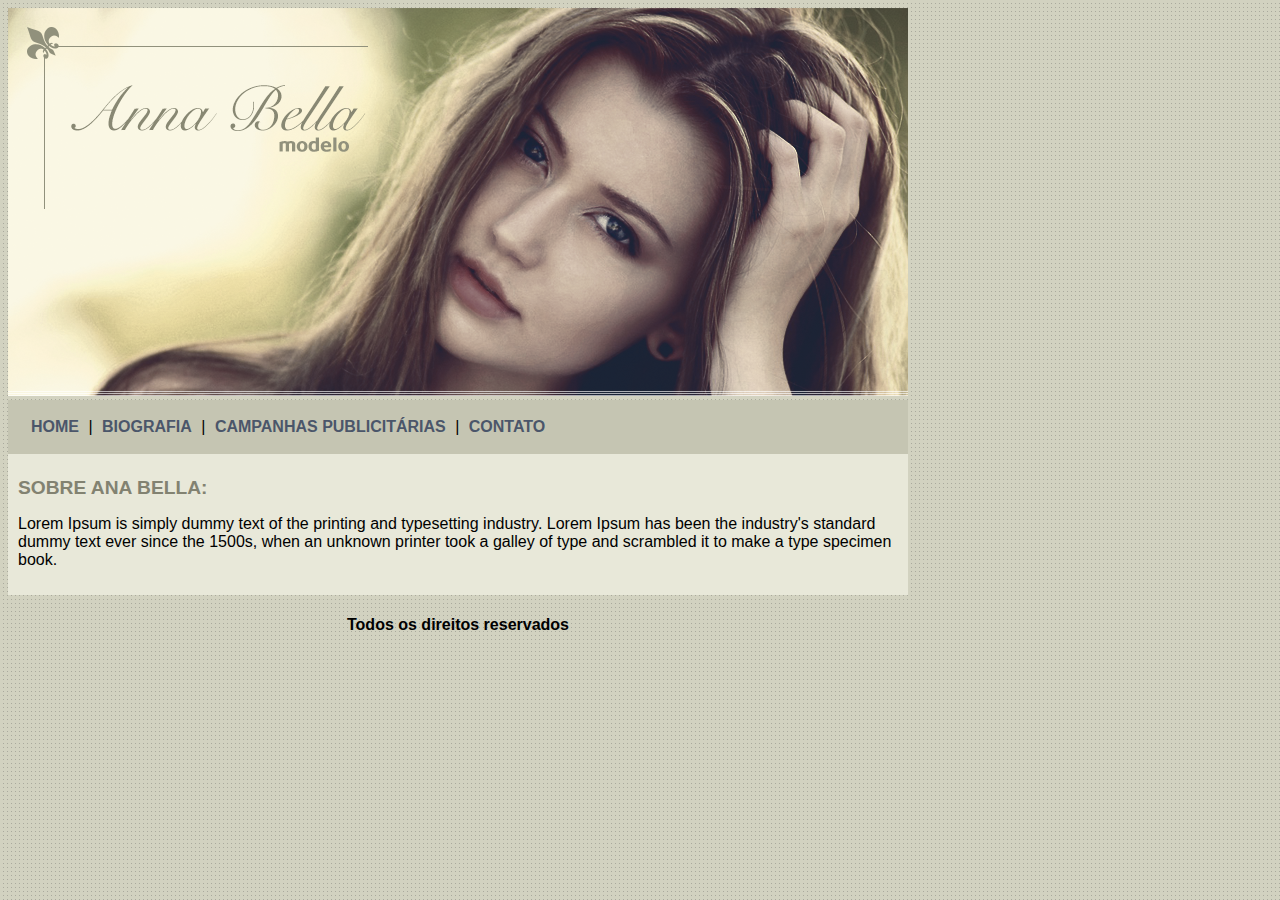
<file: index.html>
<!DOCTYPE html>
<html>
<head>
	<meta charset="utf-8">
	<meta name="viewport" content="width=device-width, initial-scale=1">
	<title>Projeto 2 Ana Bella - Página Inicial</title>
	<link rel="stylesheet" type="text/css" href="css/style.css">
</head>
<body>
	<div id="principal">
		<img src="imagens/capa.png">
		
		<div id="menu">
			<a href="index.html">HOME</a> |
			<a href="biografia.html">BIOGRAFIA</a> |
			<a href="campanhas-publicitarias.html">CAMPANHAS PUBLICITÁRIAS</a> |
			<a href="contato.html">CONTATO</a>
		</div>

		<div id="conteudo">
			<h1>SOBRE ANA BELLA:</h1>
			<p>
				Lorem Ipsum is simply dummy text of the printing and typesetting industry. Lorem Ipsum has been the industry's standard dummy text ever since the 1500s, when an unknown printer took a galley of type and scrambled it to make a type specimen book. 
			</p>
		</div>

		<div id="rodape">
			<h4 class="centralizar">Todos os direitos reservados</h4>
		</div>
	</div>
</body>
</html>
</file>
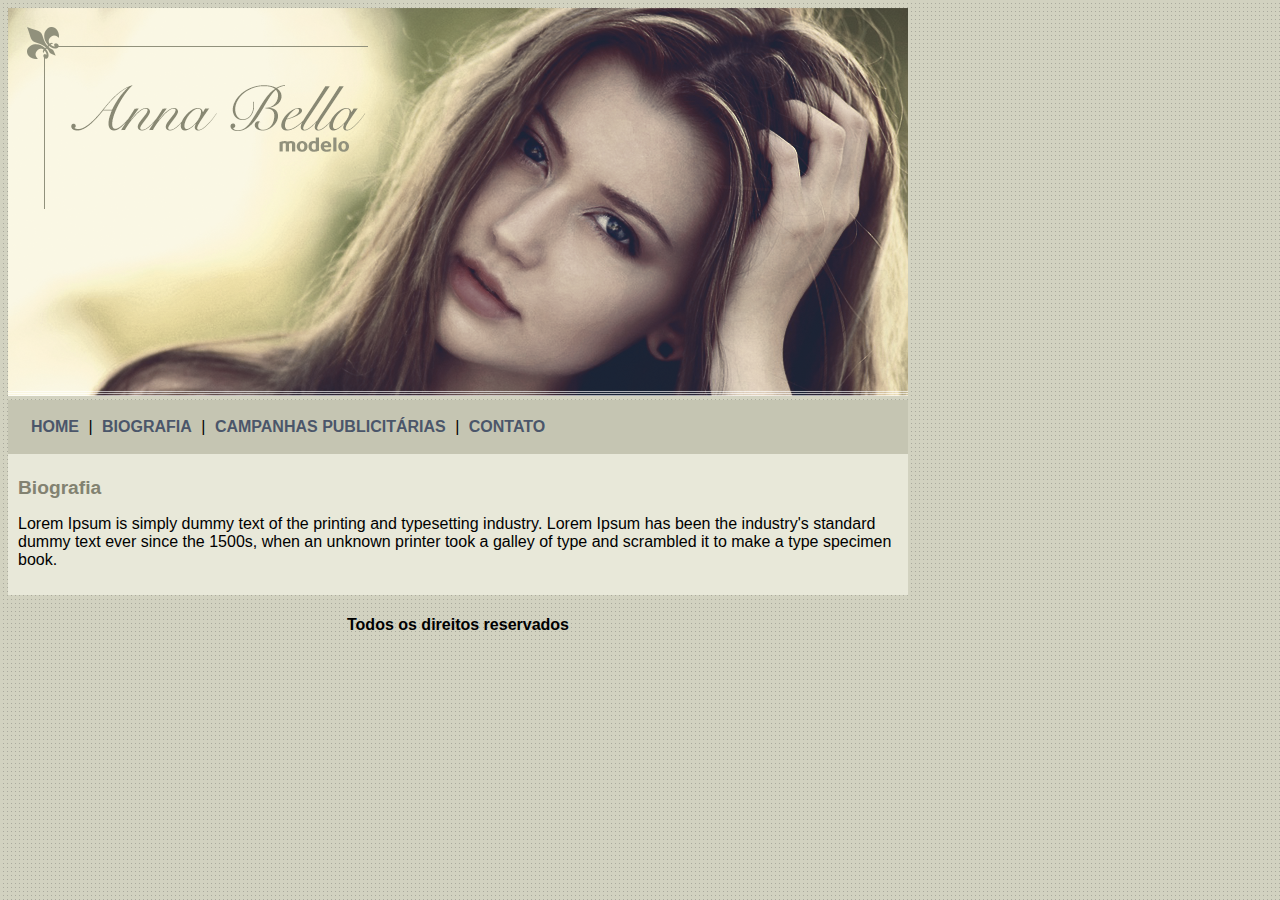
<file: biografia.html>
<!DOCTYPE html>
<html>
<head>
	<meta charset="utf-8">
	<meta name="viewport" content="width=device-width, initial-scale=1">
	<title>Projeto 2 Ana Bella - Biografia</title>
	<link rel="stylesheet" type="text/css" href="css/style.css">
</head>
<body>
	<div id="principal">
		<img src="imagens/capa.png">
		
		<div id="menu">
			<a href="index.html">HOME</a> |
			<a href="biografia.html">BIOGRAFIA</a> |
			<a href="campanhas-publicitarias.html">CAMPANHAS PUBLICITÁRIAS</a> |
			<a href="contato.html">CONTATO</a>
		</div>

		<div id="conteudo">
			<h1>Biografia</h1>
			<p>
				Lorem Ipsum is simply dummy text of the printing and typesetting industry. Lorem Ipsum has been the industry's standard dummy text ever since the 1500s, when an unknown printer took a galley of type and scrambled it to make a type specimen book. 
			</p>
		</div>

		<div id="rodape">
			<h4 class="centralizar">Todos os direitos reservados</h4>
		</div>
	</div>
</body>
</html>
</file>
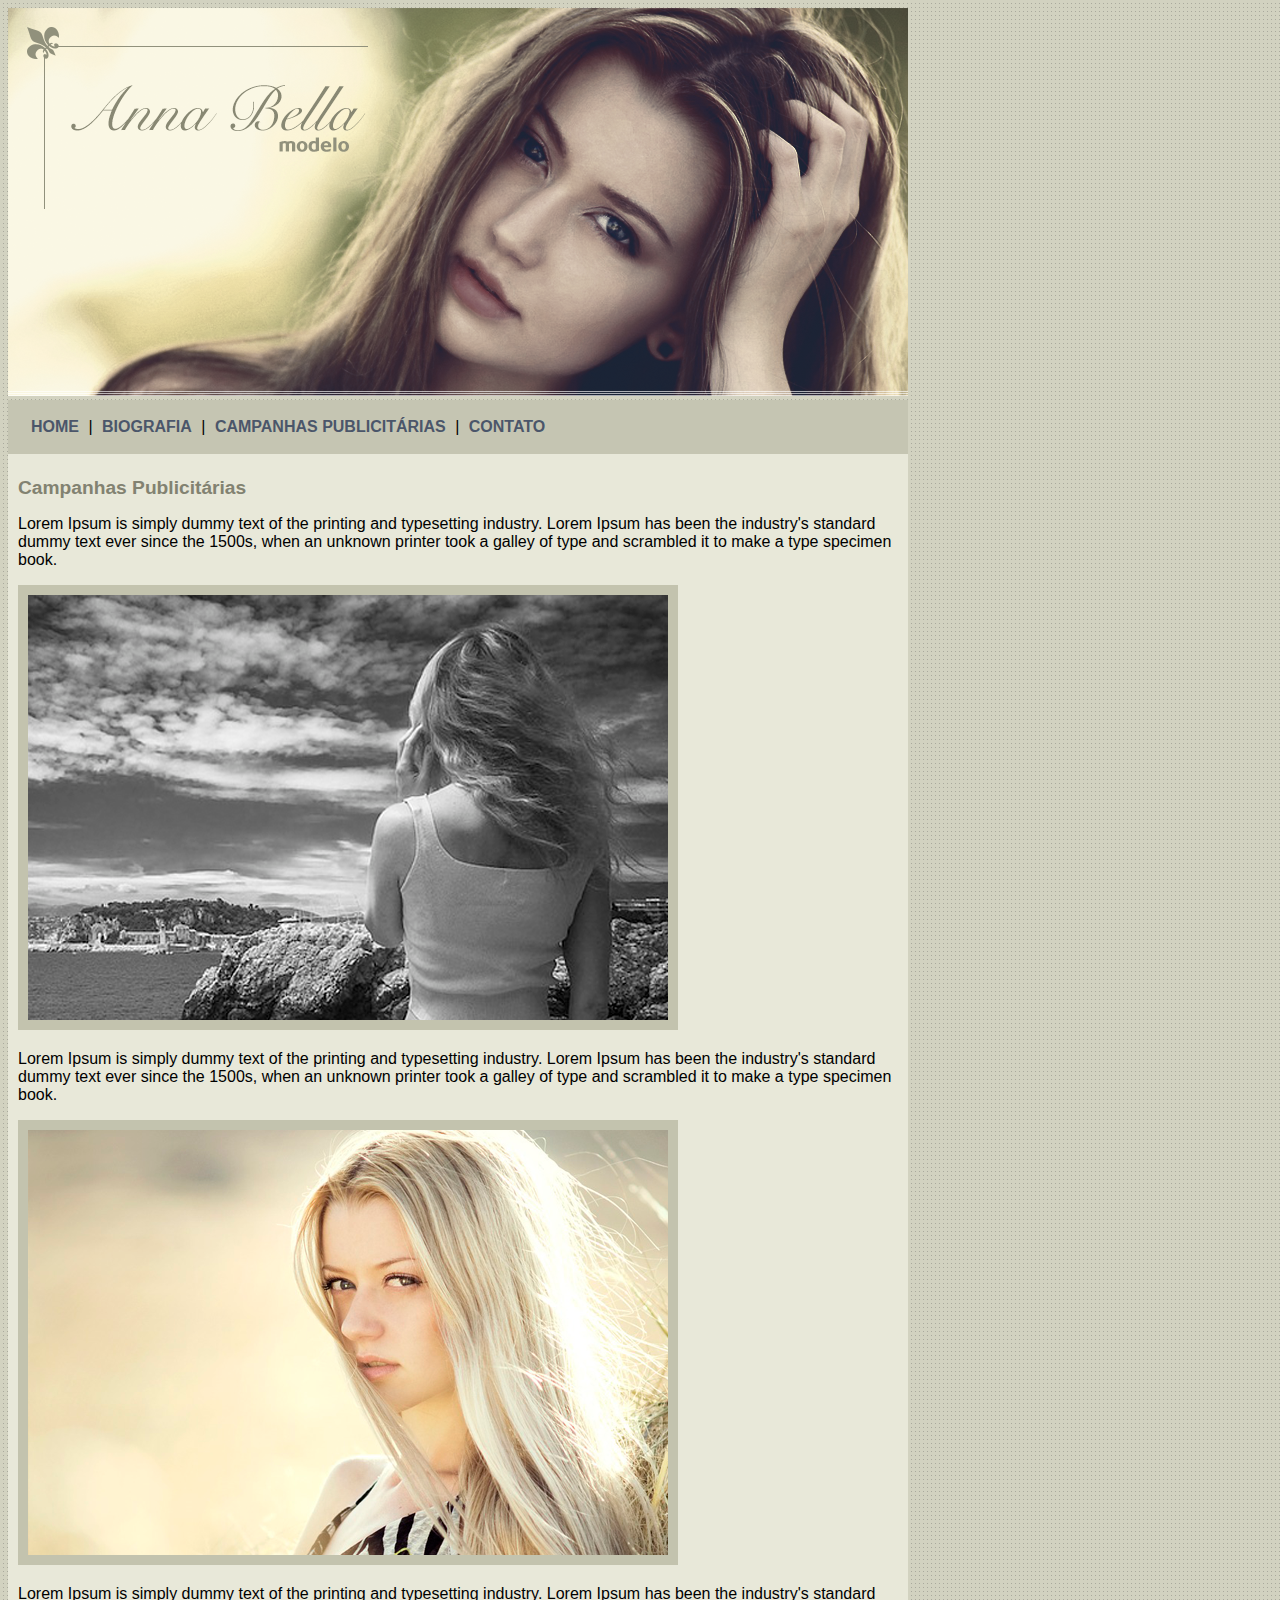
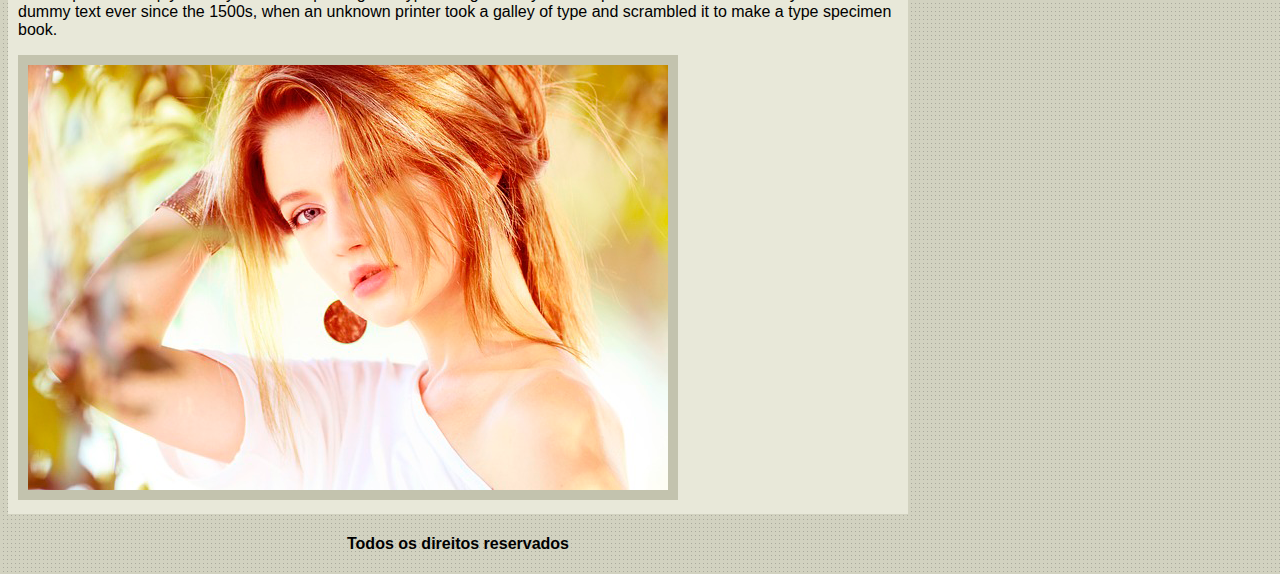
<file: campanhas-publicitarias.html>
<!DOCTYPE html>
<html>
<head>
	<meta charset="utf-8">
	<meta name="viewport" content="width=device-width, initial-scale=1">
	<title>Projeto 2 Ana Bella - Campanhas Publicitárias</title>
	<link rel="stylesheet" type="text/css" href="css/style.css">
</head>
<body>
	<div id="principal">
		<img src="imagens/capa.png">
		
		<div id="menu">
			<a href="index.html">HOME</a> |
			<a href="biografia.html">BIOGRAFIA</a> |
			<a href="campanhas-publicitarias.html">CAMPANHAS PUBLICITÁRIAS</a> |
			<a href="contato.html">CONTATO</a>
		</div>

		<div id="conteudo">
			<h1>Campanhas Publicitárias</h1>
			<p>
				Lorem Ipsum is simply dummy text of the printing and typesetting industry. Lorem Ipsum has been the industry's standard dummy text ever since the 1500s, when an unknown printer took a galley of type and scrambled it to make a type specimen book. 
			</p>
			<img src="imagens/foto1.png" class="img-campanha">
			<p>
				Lorem Ipsum is simply dummy text of the printing and typesetting industry. Lorem Ipsum has been the industry's standard dummy text ever since the 1500s, when an unknown printer took a galley of type and scrambled it to make a type specimen book. 
			</p>
			<img src="imagens/foto2.png" class="img-campanha">
			<p>
				Lorem Ipsum is simply dummy text of the printing and typesetting industry. Lorem Ipsum has been the industry's standard dummy text ever since the 1500s, when an unknown printer took a galley of type and scrambled it to make a type specimen book. 
			</p>
			<img src="imagens/foto3.png" class="img-campanha">
		</div>

		<div id="rodape">
			<h4 class="centralizar">Todos os direitos reservados</h4>
		</div>
	</div>
</body>
</html>
</file>
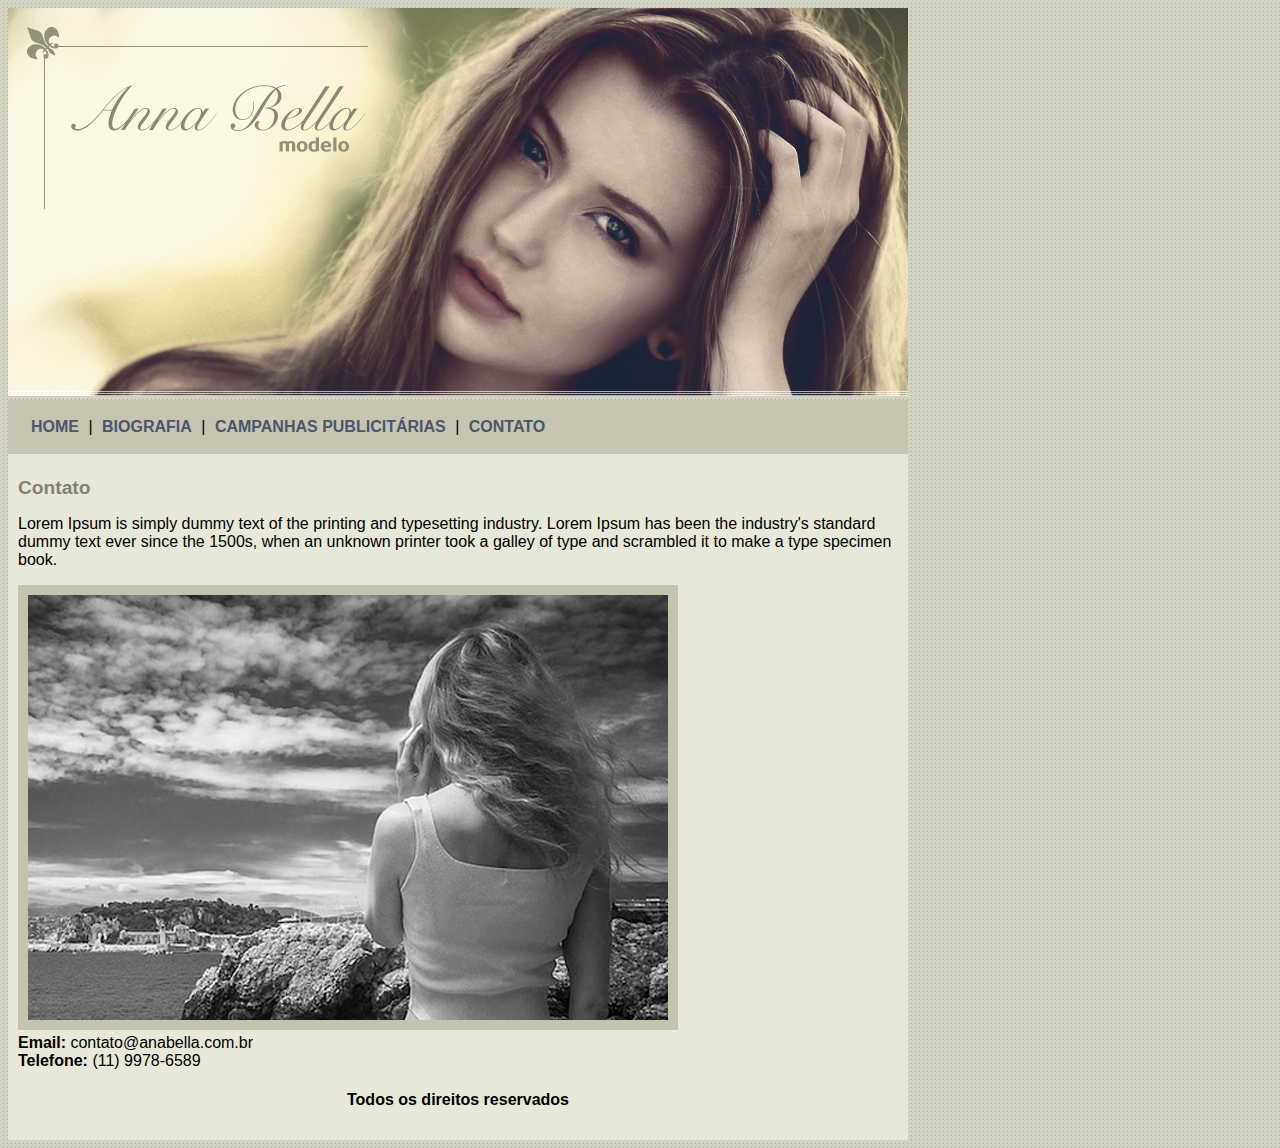
<file: contato.html>
<!DOCTYPE html>
<html>
<head>
	<meta charset="utf-8">
	<meta name="viewport" content="width=device-width, initial-scale=1">
	<title>Projeto 2 Ana Bella - Contato</title>
	<link rel="stylesheet" type="text/css" href="css/style.css">
</head>
<body>
	<div id="principal">
		<img src="imagens/capa.png">
		
		<div id="menu">
			<a href="index.html">HOME</a> |
			<a href="biografia.html">BIOGRAFIA</a> |
			<a href="campanhas-publicitarias.html">CAMPANHAS PUBLICITÁRIAS</a> |
			<a href="contato.html">CONTATO</a>
		</div>

		<div id="conteudo">
			<h1>Contato</h1>
			<p>
				Lorem Ipsum is simply dummy text of the printing and typesetting industry. Lorem Ipsum has been the industry's standard dummy text ever since the 1500s, when an unknown printer took a galley of type and scrambled it to make a type specimen book. 
			</p>
			<img src="imagens/foto1.png" class="img-campanha">
			
			<div>
				<strong>Email:</strong> contato@anabella.com.br <br>
				<strong>Telefone:</strong> (11) 9978-6589
			</div>

		<div id="rodape">
			<h4 class="centralizar">Todos os direitos reservados</h4>
		</div>
	</div>
</body>
</html>
</file>
<file: css/style.css>
/*TAG HTML*/
body {
	background: #d2d2c1 url('../imagens/fundo.png');
	font:  16px Arial, Helvetica, sans-serif;

}

a{
	color: #4b566a;
	text-decoration: none;
	font-weight: bold;
	padding: 5px;
}

h1 {
	color:  #828271;
	font-size: 1.2em;
}
/*IDs*/
#principal {
	width: 900px;
}

#menu {
	background: #c5c5b2;
	padding: 18px;
}

#conteudo {
	background: #e8e8d9;
	padding: 10px;
}

/*Classes*/
.centralizar {
	text-align: center;	
}

.img-campanha {
	border: 10px solid #c3c3ae;
}
</file>
